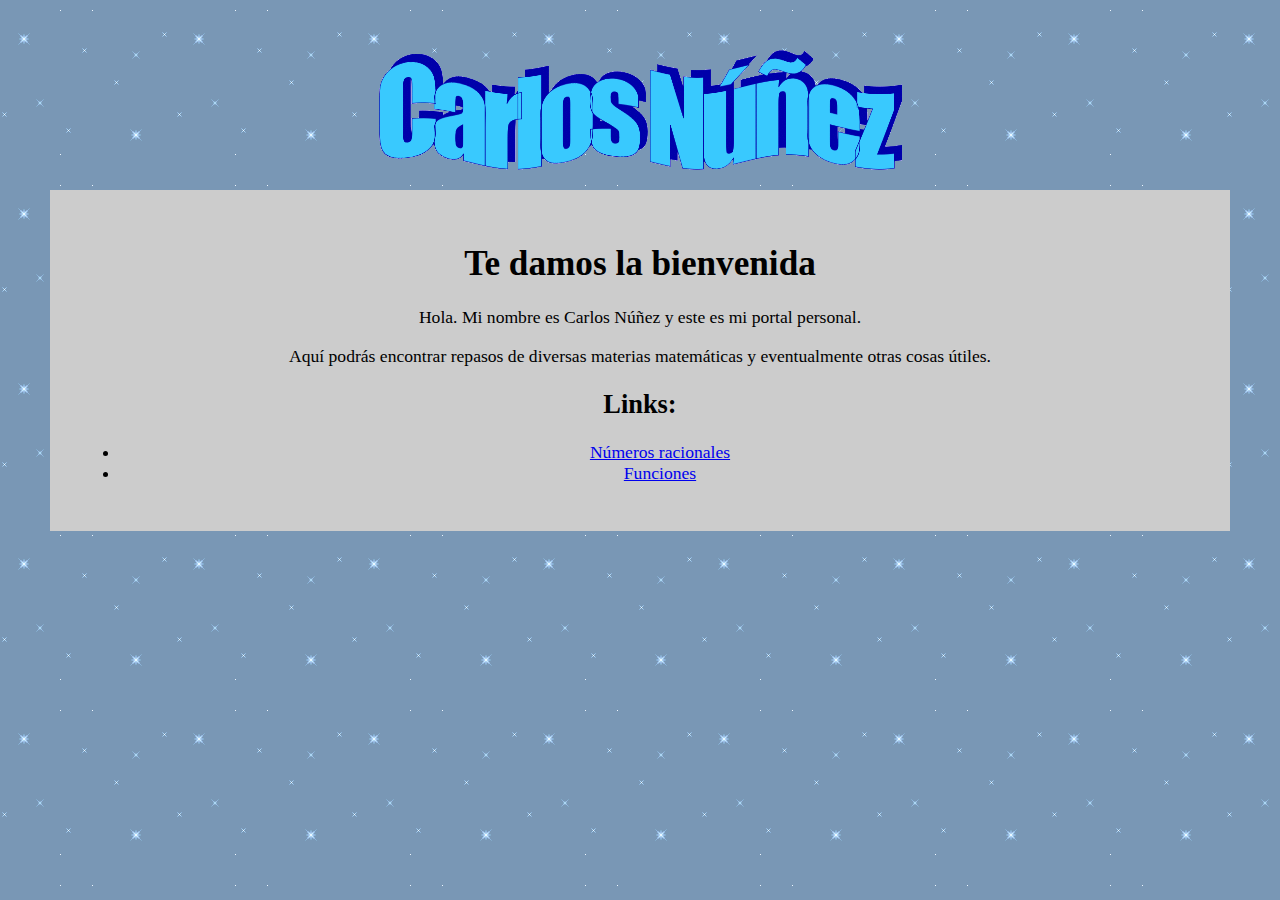
<file: index.html>
<!DOCTYPE html>
<html lang="es">
   <head>
      <meta charset="utf-8">
      <title>Carlos Núñez - Portal personal</title>
      <link rel="stylesheet" href="styles.css">
   </head>
   <body>
      <p style="text-align: center;"><img src="titulo.gif" alt="Carlos Núñez - Portal personal"></p>
      <div id="box" class="container">
        <div id="centered">
         <h1 id="te-damos-la-bienvenida">Te damos la bienvenida</h1>
         <p>Hola. Mi nombre es Carlos Núñez y este es mi portal personal.</p>
         <p>Aquí podrás encontrar repasos de diversas materias matemáticas y eventualmente otras cosas útiles.</p>
      <h2 id="links-">Links:</h2>
      <ul>
         <li><a href="racionales.html">Números racionales</a></li>
         <li><a href="funciones.html">Funciones</a></li>
           </ul>
         </div>
      </div>
   </body>
</html>
</file>
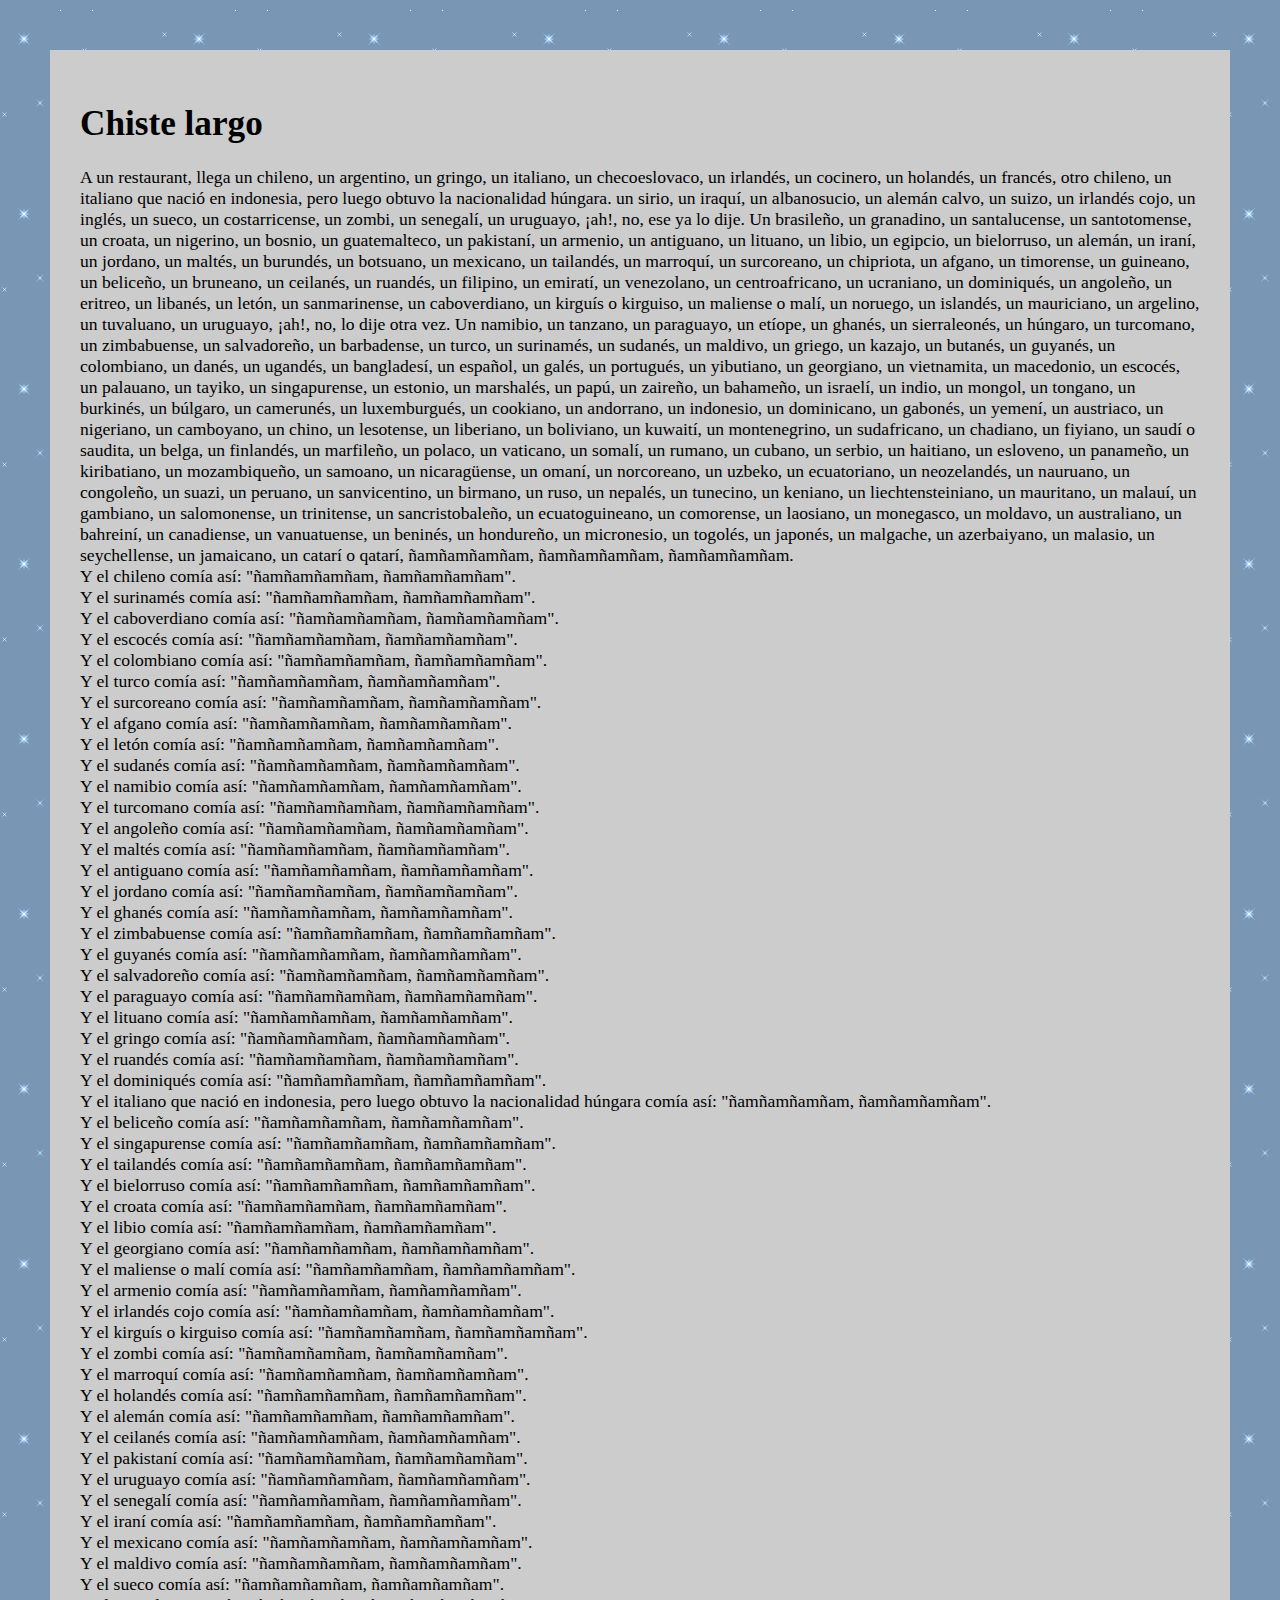
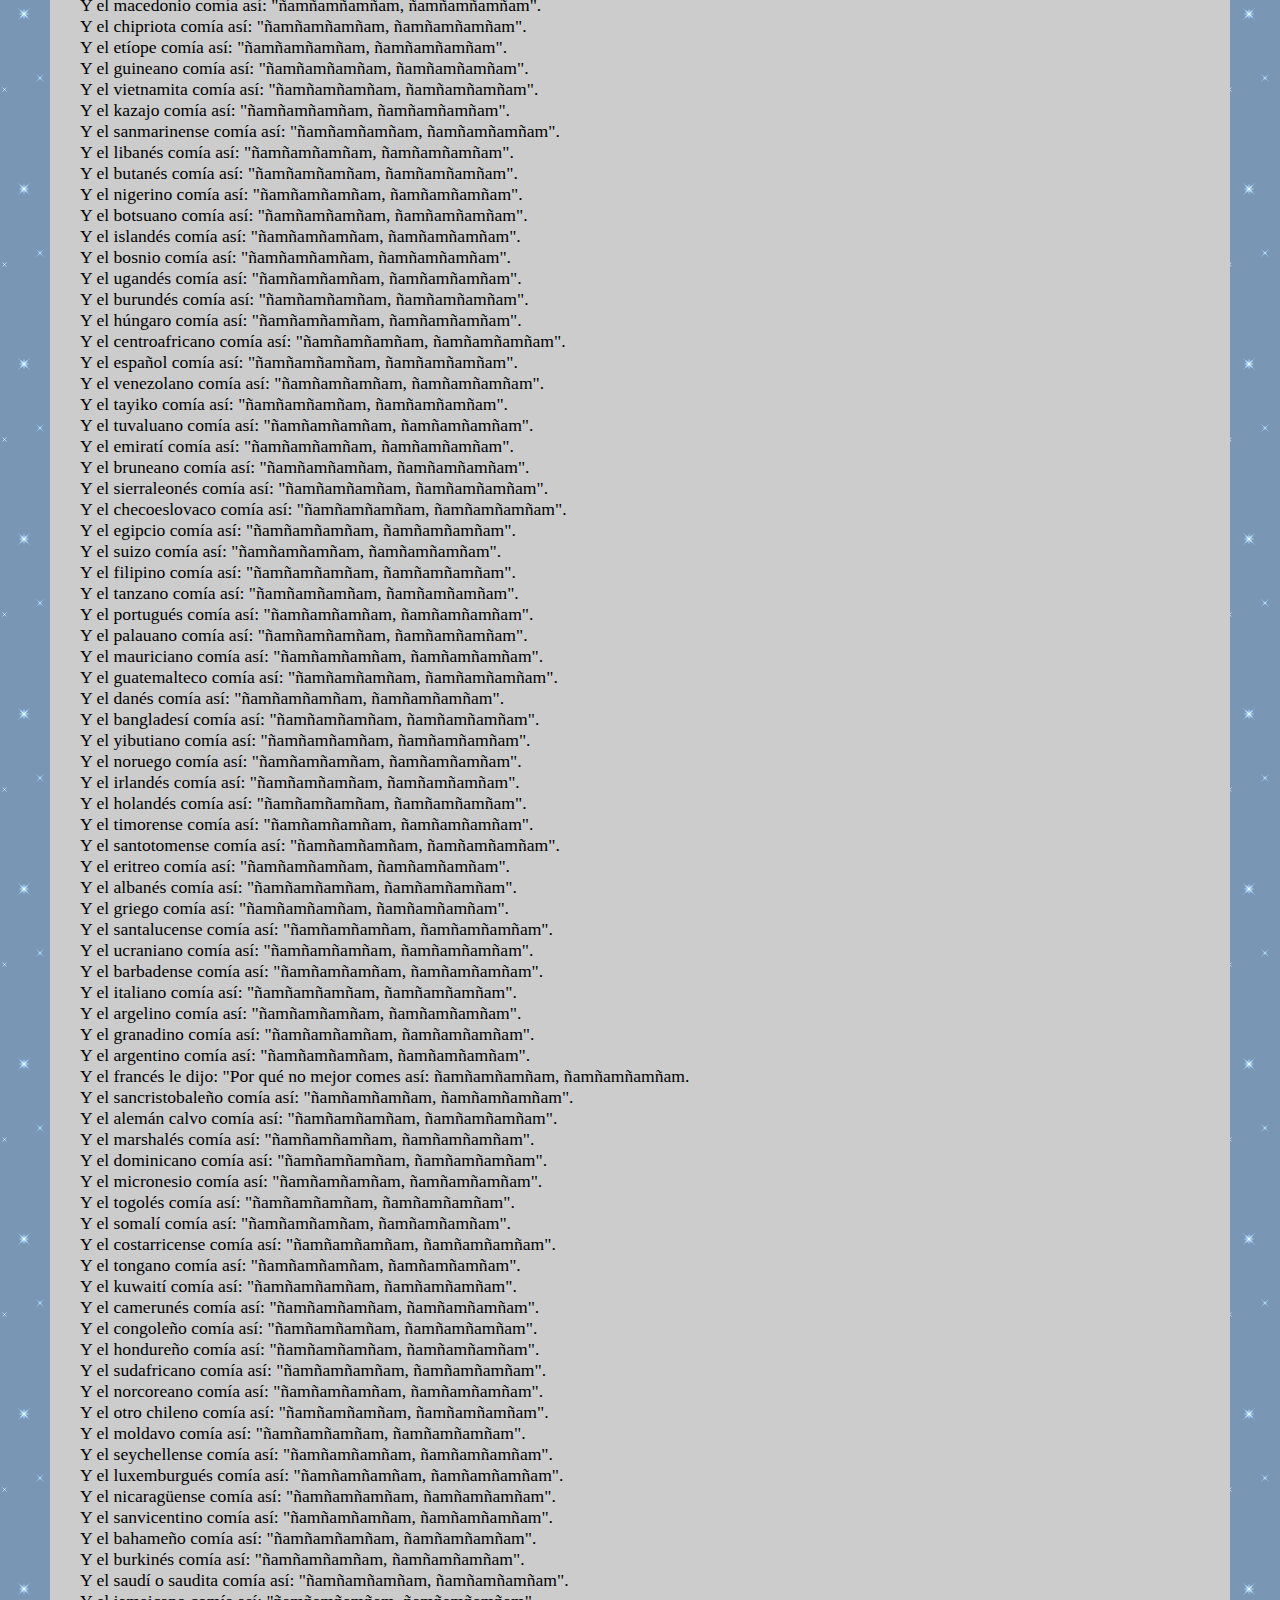
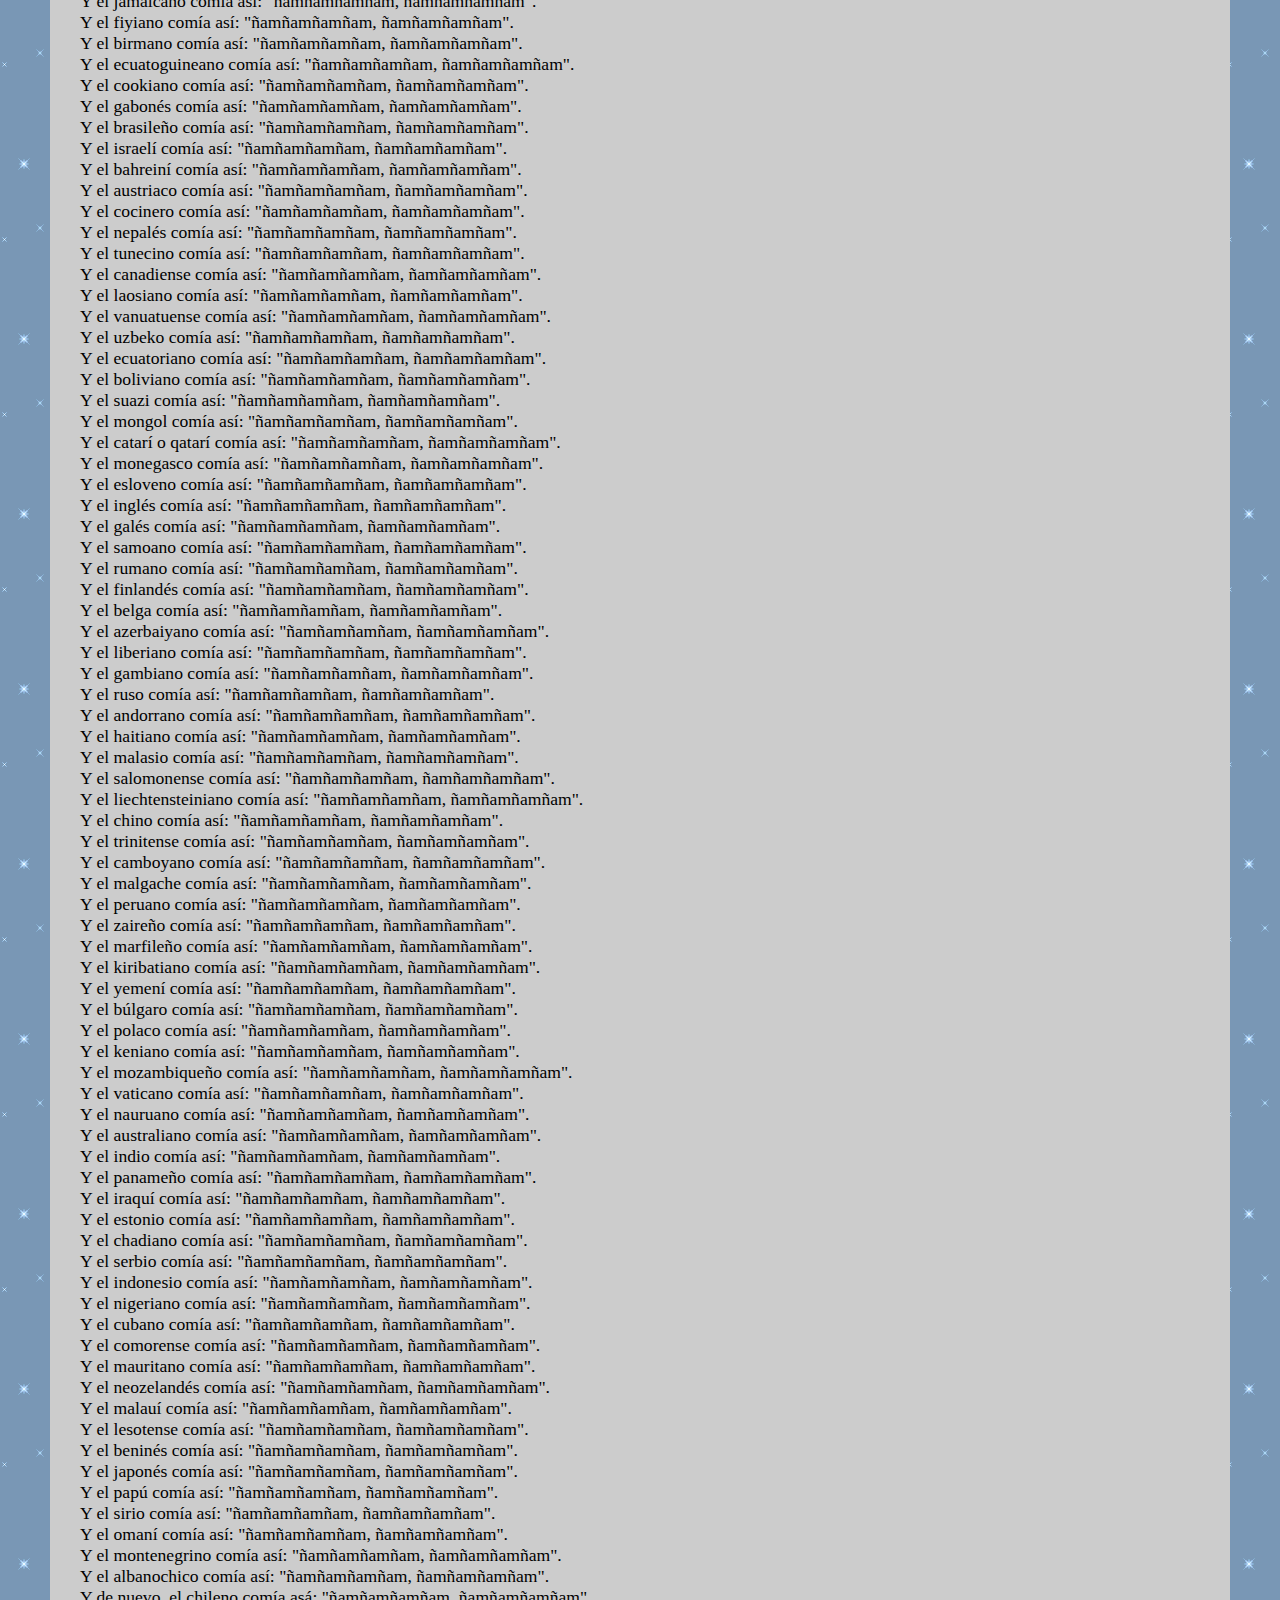
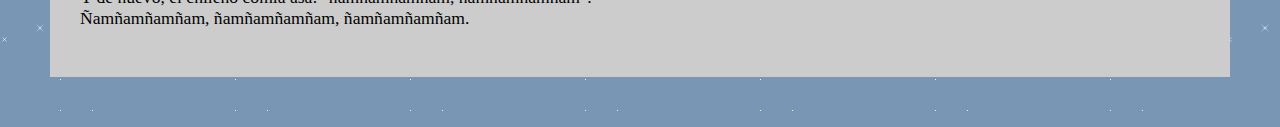
<file: chiste-largo.html>
<!DOCTYPE html>
<html lang="es">
   <head>
      <meta charset="utf-8">
      <title>Chiste largo</title>
      <link rel="stylesheet" href="styles.css">
   </head>
   <body>
      <div id="box" class="container">
         <h1 id="chiste-largo">Chiste largo</h1>
         <p>A un restaurant, llega un chileno, un argentino, un gringo, un italiano, un checoeslovaco, un irlandés, un cocinero, un holandés, un francés, otro chileno, un italiano que nació en indonesia, pero luego obtuvo la nacionalidad húngara. un sirio, un iraquí, un albanosucio, un alemán calvo, un suizo, un irlandés cojo, un inglés, un sueco, un costarricense, un zombi, un senegalí, un uruguayo, ¡ah!, no, ese ya lo dije. Un brasileño, un granadino, un santalucense, un santotomense, un croata, un nigerino, un bosnio, un guatemalteco, un pakistaní, un armenio, un antiguano, un lituano, un libio, un egipcio, un bielorruso, un alemán, un iraní, un jordano, un maltés, un burundés, un botsuano, un mexicano, un tailandés, un marroquí, un surcoreano, un chipriota, un afgano, un timorense, un guineano, un beliceño, un bruneano, un ceilanés, un ruandés, un filipino, un emiratí, un venezolano, un centroafricano, un ucraniano, un dominiqués, un angoleño, un eritreo, un libanés, un letón, un sanmarinense, un caboverdiano, un kirguís o kirguiso, un maliense o malí, un noruego, un islandés, un mauriciano, un argelino, un tuvaluano, un uruguayo, ¡ah!, no, lo dije otra vez. Un namibio, un tanzano, un paraguayo, un etíope, un ghanés, un sierraleonés, un húngaro, un turcomano, un zimbabuense, un salvadoreño, un barbadense, un turco, un surinamés, un sudanés, un maldivo, un griego, un kazajo, un butanés, un guyanés, un colombiano, un danés, un ugandés, un bangladesí, un español, un galés, un portugués, un yibutiano, un georgiano, un vietnamita, un macedonio, un escocés, un palauano, un tayiko, un singapurense, un estonio, un marshalés, un papú, un zaireño, un bahameño, un israelí, un indio, un mongol, un tongano, un burkinés, un búlgaro, un camerunés, un luxemburgués, un cookiano, un andorrano, un indonesio, un dominicano, un gabonés, un yemení, un austriaco, un nigeriano, un camboyano, un chino, un lesotense, un liberiano, un boliviano, un kuwaití, un montenegrino, un sudafricano, un chadiano, un fiyiano, un saudí o saudita, un belga, un finlandés, un marfileño, un polaco, un vaticano, un somalí, un rumano, un cubano, un serbio, un haitiano, un esloveno, un panameño, un kiribatiano, un mozambiqueño, un samoano, un nicaragüense, un omaní, un norcoreano, un uzbeko, un ecuatoriano, un neozelandés, un nauruano, un congoleño, un suazi, un peruano, un sanvicentino, un birmano, un ruso, un nepalés, un tunecino, un keniano, un liechtensteiniano, un mauritano, un malauí, un gambiano, un salomonense, un trinitense, un sancristobaleño, un ecuatoguineano, un comorense, un laosiano, un monegasco, un moldavo, un australiano, un bahreiní, un canadiense, un vanuatuense, un beninés, un hondureño, un micronesio, un togolés, un japonés, un malgache, un azerbaiyano, un malasio, un seychellense, un jamaicano, un catarí o qatarí, ñamñamñamñam, ñamñamñamñam, ñamñamñamñam.<br>Y el chileno comía así: "ñamñamñamñam, ñamñamñamñam".<br>Y el surinamés comía así: "ñamñamñamñam, ñamñamñamñam".<br>Y el caboverdiano comía así: "ñamñamñamñam, ñamñamñamñam".<br>Y el escocés comía así: "ñamñamñamñam, ñamñamñamñam".<br>Y el colombiano comía así: "ñamñamñamñam, ñamñamñamñam".<br>Y el turco comía así: "ñamñamñamñam, ñamñamñamñam".<br>Y el surcoreano comía así: "ñamñamñamñam, ñamñamñamñam".<br>Y el afgano comía así: "ñamñamñamñam, ñamñamñamñam".<br>Y el letón comía así: "ñamñamñamñam, ñamñamñamñam".<br>Y el sudanés comía así: "ñamñamñamñam, ñamñamñamñam".<br>Y el namibio comía así: "ñamñamñamñam, ñamñamñamñam".<br>Y el turcomano comía así: "ñamñamñamñam, ñamñamñamñam".<br>Y el angoleño comía así: "ñamñamñamñam, ñamñamñamñam".<br>Y el maltés comía así: "ñamñamñamñam, ñamñamñamñam".<br>Y el antiguano comía así: "ñamñamñamñam, ñamñamñamñam".<br>Y el jordano comía así: "ñamñamñamñam, ñamñamñamñam".<br>Y el ghanés comía así: "ñamñamñamñam, ñamñamñamñam".<br>Y el zimbabuense comía así: "ñamñamñamñam, ñamñamñamñam".<br>Y el guyanés comía así: "ñamñamñamñam, ñamñamñamñam".<br>Y el salvadoreño comía así: "ñamñamñamñam, ñamñamñamñam".<br>Y el paraguayo comía así: "ñamñamñamñam, ñamñamñamñam".<br>Y el lituano comía así: "ñamñamñamñam, ñamñamñamñam".<br>Y el gringo comía así: "ñamñamñamñam, ñamñamñamñam".<br>Y el ruandés comía así: "ñamñamñamñam, ñamñamñamñam".<br>Y el dominiqués comía así: "ñamñamñamñam, ñamñamñamñam".<br>Y el italiano que nació en indonesia, pero luego obtuvo la nacionalidad húngara comía así: "ñamñamñamñam, ñamñamñamñam".<br>Y el beliceño comía así: "ñamñamñamñam, ñamñamñamñam".<br>Y el singapurense comía así: "ñamñamñamñam, ñamñamñamñam".<br>Y el tailandés comía así: "ñamñamñamñam, ñamñamñamñam".<br>Y el bielorruso comía así: "ñamñamñamñam, ñamñamñamñam".<br>Y el croata comía así: "ñamñamñamñam, ñamñamñamñam".<br>Y el libio comía así: "ñamñamñamñam, ñamñamñamñam".<br>Y el georgiano comía así: "ñamñamñamñam, ñamñamñamñam".<br>Y el maliense o malí comía así: "ñamñamñamñam, ñamñamñamñam".<br>Y el armenio comía así: "ñamñamñamñam, ñamñamñamñam".<br>Y el irlandés cojo comía así: "ñamñamñamñam, ñamñamñamñam".<br>Y el kirguís o kirguiso comía así: "ñamñamñamñam, ñamñamñamñam".<br>Y el zombi comía así: "ñamñamñamñam, ñamñamñamñam".<br>Y el marroquí comía así: "ñamñamñamñam, ñamñamñamñam".<br>Y el holandés comía así: "ñamñamñamñam, ñamñamñamñam".<br>Y el alemán comía así: "ñamñamñamñam, ñamñamñamñam".<br>Y el ceilanés comía así: "ñamñamñamñam, ñamñamñamñam".<br>Y el pakistaní comía así: "ñamñamñamñam, ñamñamñamñam".<br>Y el uruguayo comía así: "ñamñamñamñam, ñamñamñamñam".<br>Y el senegalí comía así: "ñamñamñamñam, ñamñamñamñam".<br>Y el iraní comía así: "ñamñamñamñam, ñamñamñamñam".<br>Y el mexicano comía así: "ñamñamñamñam, ñamñamñamñam".<br>Y el maldivo comía así: "ñamñamñamñam, ñamñamñamñam".<br>Y el sueco comía así: "ñamñamñamñam, ñamñamñamñam".<br>Y el macedonio comía así: "ñamñamñamñam, ñamñamñamñam".<br>Y el chipriota comía así: "ñamñamñamñam, ñamñamñamñam".<br>Y el etíope comía así: "ñamñamñamñam, ñamñamñamñam".<br>Y el guineano comía así: "ñamñamñamñam, ñamñamñamñam".<br>Y el vietnamita comía así: "ñamñamñamñam, ñamñamñamñam".<br>Y el kazajo comía así: "ñamñamñamñam, ñamñamñamñam".<br>Y el sanmarinense comía así: "ñamñamñamñam, ñamñamñamñam".<br>Y el libanés comía así: "ñamñamñamñam, ñamñamñamñam".<br>Y el butanés comía así: "ñamñamñamñam, ñamñamñamñam".<br>Y el nigerino comía así: "ñamñamñamñam, ñamñamñamñam".<br>Y el botsuano comía así: "ñamñamñamñam, ñamñamñamñam".<br>Y el islandés comía así: "ñamñamñamñam, ñamñamñamñam".<br>Y el bosnio comía así: "ñamñamñamñam, ñamñamñamñam".<br>Y el ugandés comía así: "ñamñamñamñam, ñamñamñamñam".<br>Y el burundés comía así: "ñamñamñamñam, ñamñamñamñam".<br>Y el húngaro comía así: "ñamñamñamñam, ñamñamñamñam".<br>Y el centroafricano comía así: "ñamñamñamñam, ñamñamñamñam".<br>Y el español comía así: "ñamñamñamñam, ñamñamñamñam".<br>Y el venezolano comía así: "ñamñamñamñam, ñamñamñamñam".<br>Y el tayiko comía así: "ñamñamñamñam, ñamñamñamñam".<br>Y el tuvaluano comía así: "ñamñamñamñam, ñamñamñamñam".<br>Y el emiratí comía así: "ñamñamñamñam, ñamñamñamñam".<br>Y el bruneano comía así: "ñamñamñamñam, ñamñamñamñam".<br>Y el sierraleonés comía así: "ñamñamñamñam, ñamñamñamñam".<br>Y el checoeslovaco comía así: "ñamñamñamñam, ñamñamñamñam".<br>Y el egipcio comía así: "ñamñamñamñam, ñamñamñamñam".<br>Y el suizo comía así: "ñamñamñamñam, ñamñamñamñam".<br>Y el filipino comía así: "ñamñamñamñam, ñamñamñamñam".<br>Y el tanzano comía así: "ñamñamñamñam, ñamñamñamñam".<br>Y el portugués comía así: "ñamñamñamñam, ñamñamñamñam".<br>Y el palauano comía así: "ñamñamñamñam, ñamñamñamñam".<br>Y el mauriciano comía así: "ñamñamñamñam, ñamñamñamñam".<br>Y el guatemalteco comía así: "ñamñamñamñam, ñamñamñamñam".<br>Y el danés comía así: "ñamñamñamñam, ñamñamñamñam".<br>Y el bangladesí comía así: "ñamñamñamñam, ñamñamñamñam".<br>Y el yibutiano comía así: "ñamñamñamñam, ñamñamñamñam".<br>Y el noruego comía así: "ñamñamñamñam, ñamñamñamñam".<br>Y el irlandés comía así: "ñamñamñamñam, ñamñamñamñam".<br>Y el holandés comía así: "ñamñamñamñam, ñamñamñamñam".<br>Y el timorense comía así: "ñamñamñamñam, ñamñamñamñam".<br>Y el santotomense comía así: "ñamñamñamñam, ñamñamñamñam".<br>Y el eritreo comía así: "ñamñamñamñam, ñamñamñamñam".<br>Y el albanés comía así: "ñamñamñamñam, ñamñamñamñam".<br>Y el griego comía así: "ñamñamñamñam, ñamñamñamñam".<br>Y el santalucense comía así: "ñamñamñamñam, ñamñamñamñam".<br>Y el ucraniano comía así: "ñamñamñamñam, ñamñamñamñam".<br>Y el barbadense comía así: "ñamñamñamñam, ñamñamñamñam".<br>Y el italiano comía así: "ñamñamñamñam, ñamñamñamñam".<br>Y el argelino comía así: "ñamñamñamñam, ñamñamñamñam".<br>Y el granadino comía así: "ñamñamñamñam, ñamñamñamñam".<br>Y el argentino comía así: "ñamñamñamñam, ñamñamñamñam".<br>Y el francés le dijo: "Por qué no mejor comes así: ñamñamñamñam, ñamñamñamñam.<br>Y el sancristobaleño comía así: "ñamñamñamñam, ñamñamñamñam".<br>Y el alemán calvo comía así: "ñamñamñamñam, ñamñamñamñam".<br>Y el marshalés comía así: "ñamñamñamñam, ñamñamñamñam".<br>Y el dominicano comía así: "ñamñamñamñam, ñamñamñamñam".<br>Y el micronesio comía así: "ñamñamñamñam, ñamñamñamñam".<br>Y el togolés comía así: "ñamñamñamñam, ñamñamñamñam".<br>Y el somalí comía así: "ñamñamñamñam, ñamñamñamñam".<br>Y el costarricense comía así: "ñamñamñamñam, ñamñamñamñam".<br>Y el tongano comía así: "ñamñamñamñam, ñamñamñamñam".<br>Y el kuwaití comía así: "ñamñamñamñam, ñamñamñamñam".<br>Y el camerunés comía así: "ñamñamñamñam, ñamñamñamñam".<br>Y el congoleño comía así: "ñamñamñamñam, ñamñamñamñam".<br>Y el hondureño comía así: "ñamñamñamñam, ñamñamñamñam".<br>Y el sudafricano comía así: "ñamñamñamñam, ñamñamñamñam".<br>Y el norcoreano comía así: "ñamñamñamñam, ñamñamñamñam".<br>Y el otro chileno comía así: "ñamñamñamñam, ñamñamñamñam".<br>Y el moldavo comía así: "ñamñamñamñam, ñamñamñamñam".<br>Y el seychellense comía así: "ñamñamñamñam, ñamñamñamñam".<br>Y el luxemburgués comía así: "ñamñamñamñam, ñamñamñamñam".<br>Y el nicaragüense comía así: "ñamñamñamñam, ñamñamñamñam".<br>Y el sanvicentino comía así: "ñamñamñamñam, ñamñamñamñam".<br>Y el bahameño comía así: "ñamñamñamñam, ñamñamñamñam".<br>Y el burkinés comía así: "ñamñamñamñam, ñamñamñamñam".<br>Y el saudí o saudita comía así: "ñamñamñamñam, ñamñamñamñam".<br>Y el jamaicano comía así: "ñamñamñamñam, ñamñamñamñam".<br>Y el fiyiano comía así: "ñamñamñamñam, ñamñamñamñam".<br>Y el birmano comía así: "ñamñamñamñam, ñamñamñamñam".<br>Y el ecuatoguineano comía así: "ñamñamñamñam, ñamñamñamñam".<br>Y el cookiano comía así: "ñamñamñamñam, ñamñamñamñam".<br>Y el gabonés comía así: "ñamñamñamñam, ñamñamñamñam".<br>Y el brasileño comía así: "ñamñamñamñam, ñamñamñamñam".<br>Y el israelí comía así: "ñamñamñamñam, ñamñamñamñam".<br>Y el bahreiní comía así: "ñamñamñamñam, ñamñamñamñam".<br>Y el austriaco comía así: "ñamñamñamñam, ñamñamñamñam".<br>Y el cocinero comía así: "ñamñamñamñam, ñamñamñamñam".<br>Y el nepalés comía así: "ñamñamñamñam, ñamñamñamñam".<br>Y el tunecino comía así: "ñamñamñamñam, ñamñamñamñam".<br>Y el canadiense comía así: "ñamñamñamñam, ñamñamñamñam".<br>Y el laosiano comía así: "ñamñamñamñam, ñamñamñamñam".<br>Y el vanuatuense comía así: "ñamñamñamñam, ñamñamñamñam".<br>Y el uzbeko comía así: "ñamñamñamñam, ñamñamñamñam".<br>Y el ecuatoriano comía así: "ñamñamñamñam, ñamñamñamñam".<br>Y el boliviano comía así: "ñamñamñamñam, ñamñamñamñam".<br>Y el suazi comía así: "ñamñamñamñam, ñamñamñamñam".<br>Y el mongol comía así: "ñamñamñamñam, ñamñamñamñam".<br>Y el catarí o qatarí comía así: "ñamñamñamñam, ñamñamñamñam".<br>Y el monegasco comía así: "ñamñamñamñam, ñamñamñamñam".<br>Y el esloveno comía así: "ñamñamñamñam, ñamñamñamñam".<br>Y el inglés comía así: "ñamñamñamñam, ñamñamñamñam".<br>Y el galés comía así: "ñamñamñamñam, ñamñamñamñam".<br>Y el samoano comía así: "ñamñamñamñam, ñamñamñamñam".<br>Y el rumano comía así: "ñamñamñamñam, ñamñamñamñam".<br>Y el finlandés comía así: "ñamñamñamñam, ñamñamñamñam".<br>Y el belga comía así: "ñamñamñamñam, ñamñamñamñam".<br>Y el azerbaiyano comía así: "ñamñamñamñam, ñamñamñamñam".<br>Y el liberiano comía así: "ñamñamñamñam, ñamñamñamñam".<br>Y el gambiano comía así: "ñamñamñamñam, ñamñamñamñam".<br>Y el ruso comía así: "ñamñamñamñam, ñamñamñamñam".<br>Y el andorrano comía así: "ñamñamñamñam, ñamñamñamñam".<br>Y el haitiano comía así: "ñamñamñamñam, ñamñamñamñam".<br>Y el malasio comía así: "ñamñamñamñam, ñamñamñamñam".<br>Y el salomonense comía así: "ñamñamñamñam, ñamñamñamñam".<br>Y el liechtensteiniano comía así: "ñamñamñamñam, ñamñamñamñam".<br>Y el chino comía así: "ñamñamñamñam, ñamñamñamñam".<br>Y el trinitense comía así: "ñamñamñamñam, ñamñamñamñam".<br>Y el camboyano comía así: "ñamñamñamñam, ñamñamñamñam".<br>Y el malgache comía así: "ñamñamñamñam, ñamñamñamñam".<br>Y el peruano comía así: "ñamñamñamñam, ñamñamñamñam".<br>Y el zaireño comía así: "ñamñamñamñam, ñamñamñamñam".<br>Y el marfileño comía así: "ñamñamñamñam, ñamñamñamñam".<br>Y el kiribatiano comía así: "ñamñamñamñam, ñamñamñamñam".<br>Y el yemení comía así: "ñamñamñamñam, ñamñamñamñam".<br>Y el búlgaro comía así: "ñamñamñamñam, ñamñamñamñam".<br>Y el polaco comía así: "ñamñamñamñam, ñamñamñamñam".<br>Y el keniano comía así: "ñamñamñamñam, ñamñamñamñam".<br>Y el mozambiqueño comía así: "ñamñamñamñam, ñamñamñamñam".<br>Y el vaticano comía así: "ñamñamñamñam, ñamñamñamñam".<br>Y el nauruano comía así: "ñamñamñamñam, ñamñamñamñam".<br>Y el australiano comía así: "ñamñamñamñam, ñamñamñamñam".<br>Y el indio comía así: "ñamñamñamñam, ñamñamñamñam".<br>Y el panameño comía así: "ñamñamñamñam, ñamñamñamñam".<br>Y el iraquí comía así: "ñamñamñamñam, ñamñamñamñam".<br>Y el estonio comía así: "ñamñamñamñam, ñamñamñamñam".<br>Y el chadiano comía así: "ñamñamñamñam, ñamñamñamñam".<br>Y el serbio comía así: "ñamñamñamñam, ñamñamñamñam".<br>Y el indonesio comía así: "ñamñamñamñam, ñamñamñamñam".<br>Y el nigeriano comía así: "ñamñamñamñam, ñamñamñamñam".<br>Y el cubano comía así: "ñamñamñamñam, ñamñamñamñam".<br>Y el comorense comía así: "ñamñamñamñam, ñamñamñamñam".<br>Y el mauritano comía así: "ñamñamñamñam, ñamñamñamñam".<br>Y el neozelandés comía así: "ñamñamñamñam, ñamñamñamñam".<br>Y el malauí comía así: "ñamñamñamñam, ñamñamñamñam".<br>Y el lesotense comía así: "ñamñamñamñam, ñamñamñamñam".<br>Y el beninés comía así: "ñamñamñamñam, ñamñamñamñam".<br>Y el japonés comía así: "ñamñamñamñam, ñamñamñamñam".<br>Y el papú comía así: "ñamñamñamñam, ñamñamñamñam".<br>Y el sirio comía así: "ñamñamñamñam, ñamñamñamñam".<br>Y el omaní comía así: "ñamñamñamñam, ñamñamñamñam".<br>Y el montenegrino comía así: "ñamñamñamñam, ñamñamñamñam".<br>Y el albanochico comía así: "ñamñamñamñam, ñamñamñamñam".<br>Y de nuevo, el chileno comía asá: "ñamñamñamñam, ñamñamñamñam".<br>Ñamñamñamñam, ñamñamñamñam, ñamñamñamñam.</p>
      </div>
   </body>
</html>
</file>
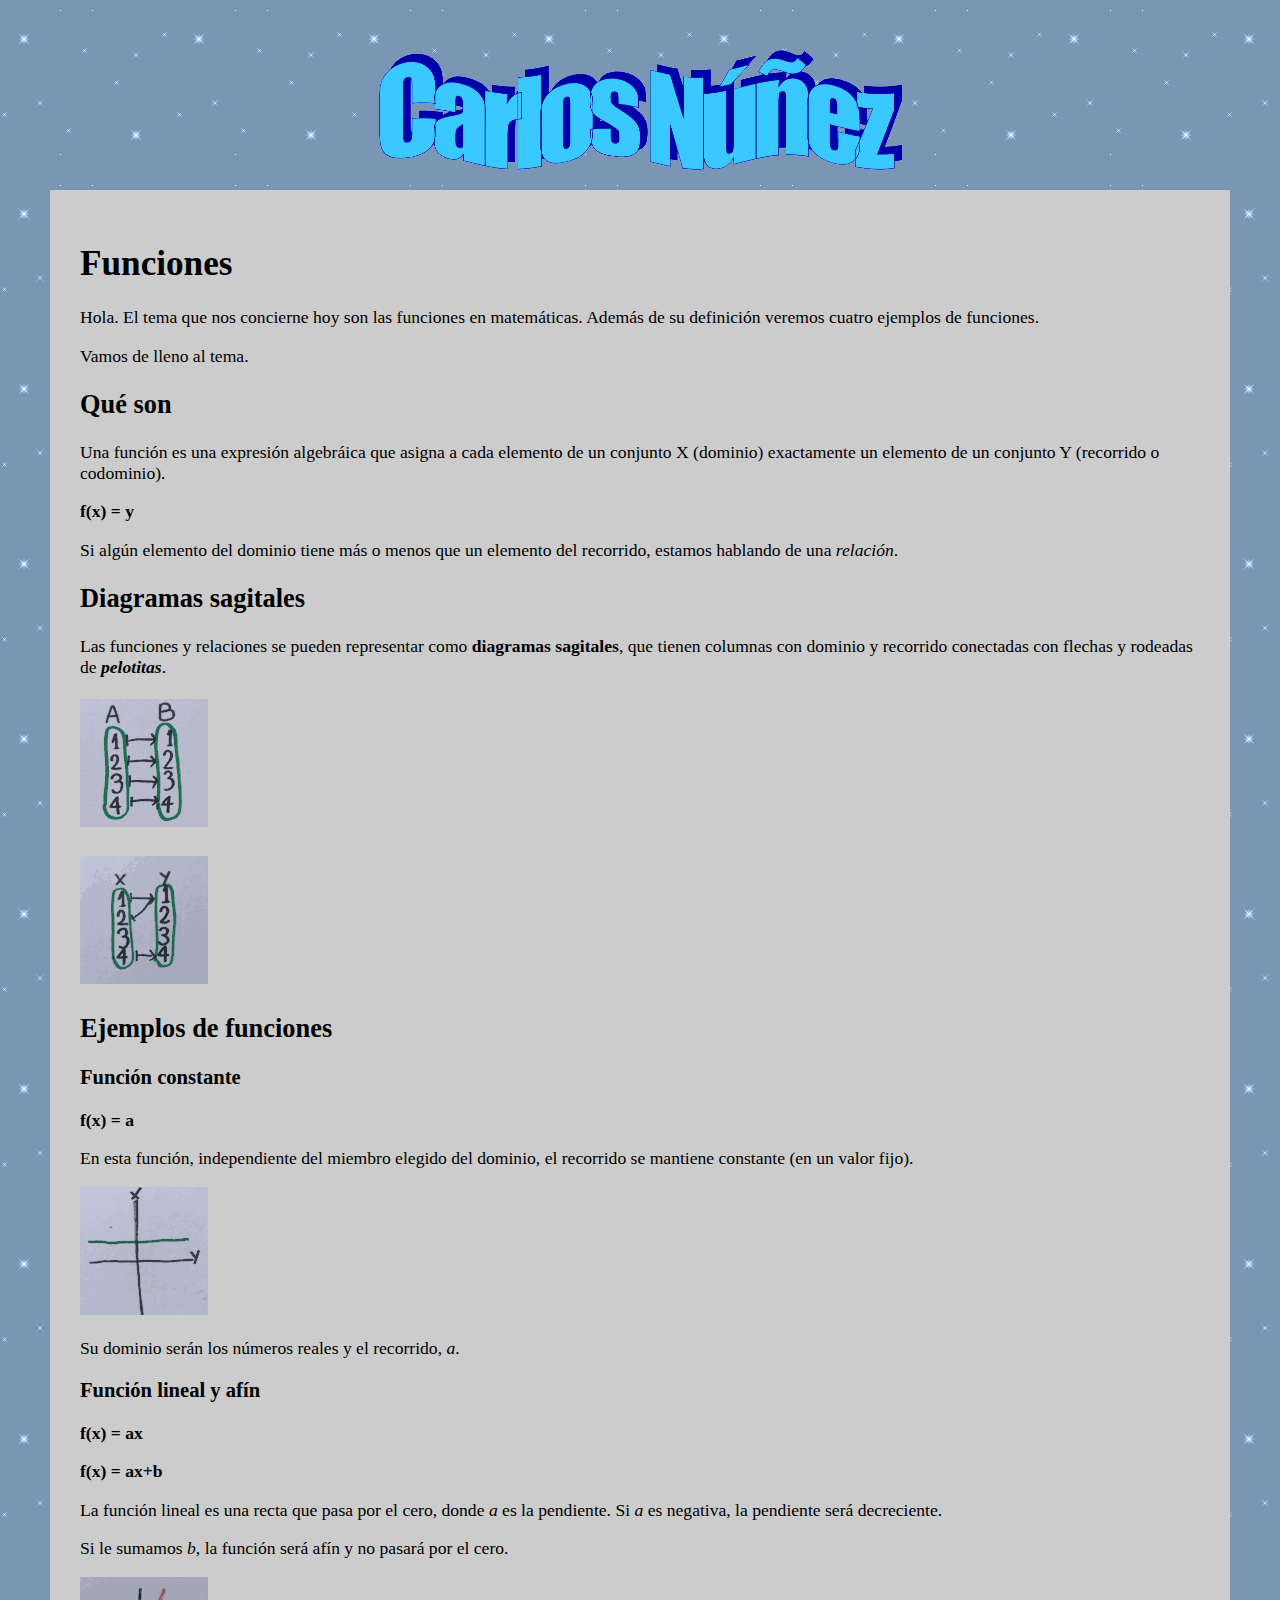
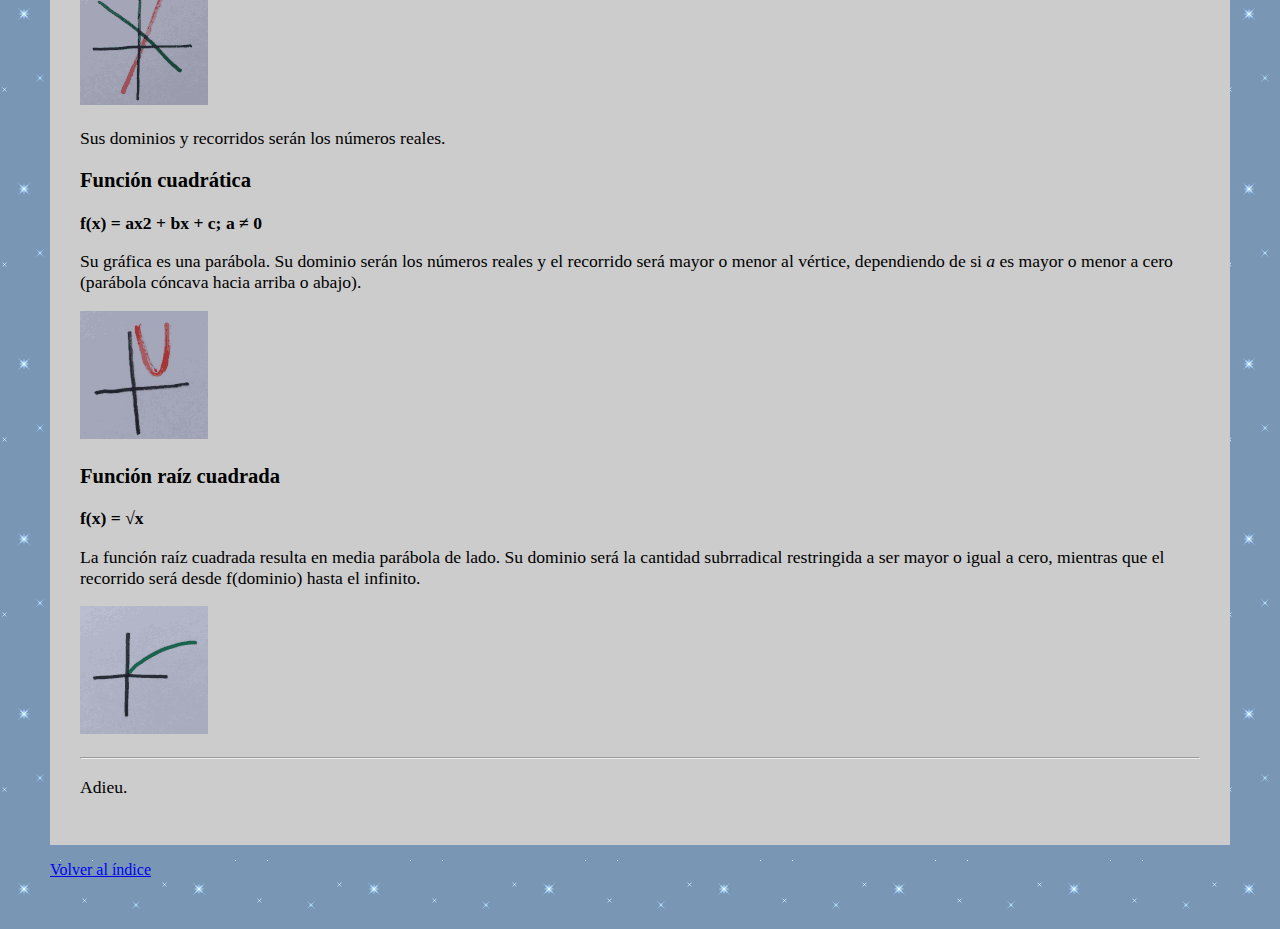
<file: funciones.html>
<!DOCTYPE html>
<html lang="es">
   <head>
      <meta charset="utf-8">
      <title>
      Repaso funciones</title>
      <link rel="stylesheet" href="styles.css">
   </head>
   <body>
      <a href="index.html"><p style="text-align: center;"><img src="titulo.gif" alt="Carlos Núñez - Portal personal"></p></a>
      <div id="box" class="container">
         <h1 id="funciones">Funciones</h1>
         <p>Hola.
            El tema que nos concierne hoy son las funciones en matemáticas. Además de su definición veremos cuatro ejemplos de funciones. 
         </p>
         <p>Vamos de lleno al tema.</p>
         <h2 id="qu-son">Qué son</h2>
         <p>Una función es una expresión algebráica que asigna a cada elemento de un conjunto X (dominio) exactamente un elemento de un conjunto Y (recorrido o codominio).</p>
         <p><strong>f(x) = y</strong></p>
         <p>Si algún elemento del dominio tiene más o menos que un elemento del recorrido, estamos hablando de una <em>relación</em>.</p>
         <h2 id="diagramas-sagitales">Diagramas sagitales</h2>
         <p>Las funciones y relaciones se pueden representar como <strong>diagramas sagitales</strong>, que tienen columnas con dominio y recorrido conectadas con flechas y rodeadas de <strong><em>pelotitas</em></strong>.</p>
         <h2 id="-diagrama-de-funcion"><img src="func.gif" alt="Diagrama de función"></h2>
         <h2 id="-diagrama-de-relacion"><img src="rel.gif" alt="Diagrama de relación"></h2>
         <h2 id="ejemplos-de-funciones">Ejemplos de funciones</h2>
         <h3 id="funci-n-constante">Función constante</h3>
         <p><strong>f(x) = a</strong></p>
         <p>En esta función, independiente del miembro elegido del dominio, el recorrido se mantiene constante (en un valor fijo).</p>
         <p><img src="const.gif" alt="Esbozo función constante"></p>
         <p>Su dominio serán los números reales y el recorrido, <em>a</em>.</p>
         <h3 id="funci-n-lineal-y-af-n">Función lineal y afín</h3>
         <p><strong>f(x) = ax</strong></p>
         <p><strong>f(x) = ax+b</strong></p>
         <p>La función lineal es una recta que pasa por el cero, donde <em>a</em> es la pendiente. Si <em>a</em> es negativa, la pendiente será decreciente.</p>
         <p>Si le sumamos <em>b</em>, la función será afín y no pasará por el cero.</p>
         <p><img src="line.gif" alt="Esbozo función lineal y afín"></p>
         <p>Sus dominios y recorridos serán los números reales.</p>
         <h3 id="funci-n-cuadr-tica">Función cuadrática</h3>
         <p><strong>f(x) = ax2 + bx + c; a ≠ 0</strong></p>
         <p>Su gráfica es una parábola. Su dominio serán los números reales y el recorrido será mayor o menor al vértice, dependiendo de si <em>a</em> es mayor o menor a cero (parábola cóncava hacia arriba o abajo).</p>
         <p><img src="quad.gif" alt="Esbozo función cuadrática"></p>
         <h3 id="funci-n-ra-z-cuadrada">Función raíz cuadrada</h3>
         <p><strong>f(x) = √x</strong></p>
         <p>La función raíz cuadrada resulta en media parábola de lado. Su dominio será la cantidad subrradical restringida a ser mayor o igual a cero, mientras que el recorrido será desde f(dominio) hasta el infinito.</p>
         <p><img src="sqrt.gif" alt="Esbozo función raíz cuadrada"></p>
         <hr>
         <p>Adieu.</p>
      </div>
      <a href="index.html"><p>Volver al índice</p></a>
   </body>
</html>
</file>
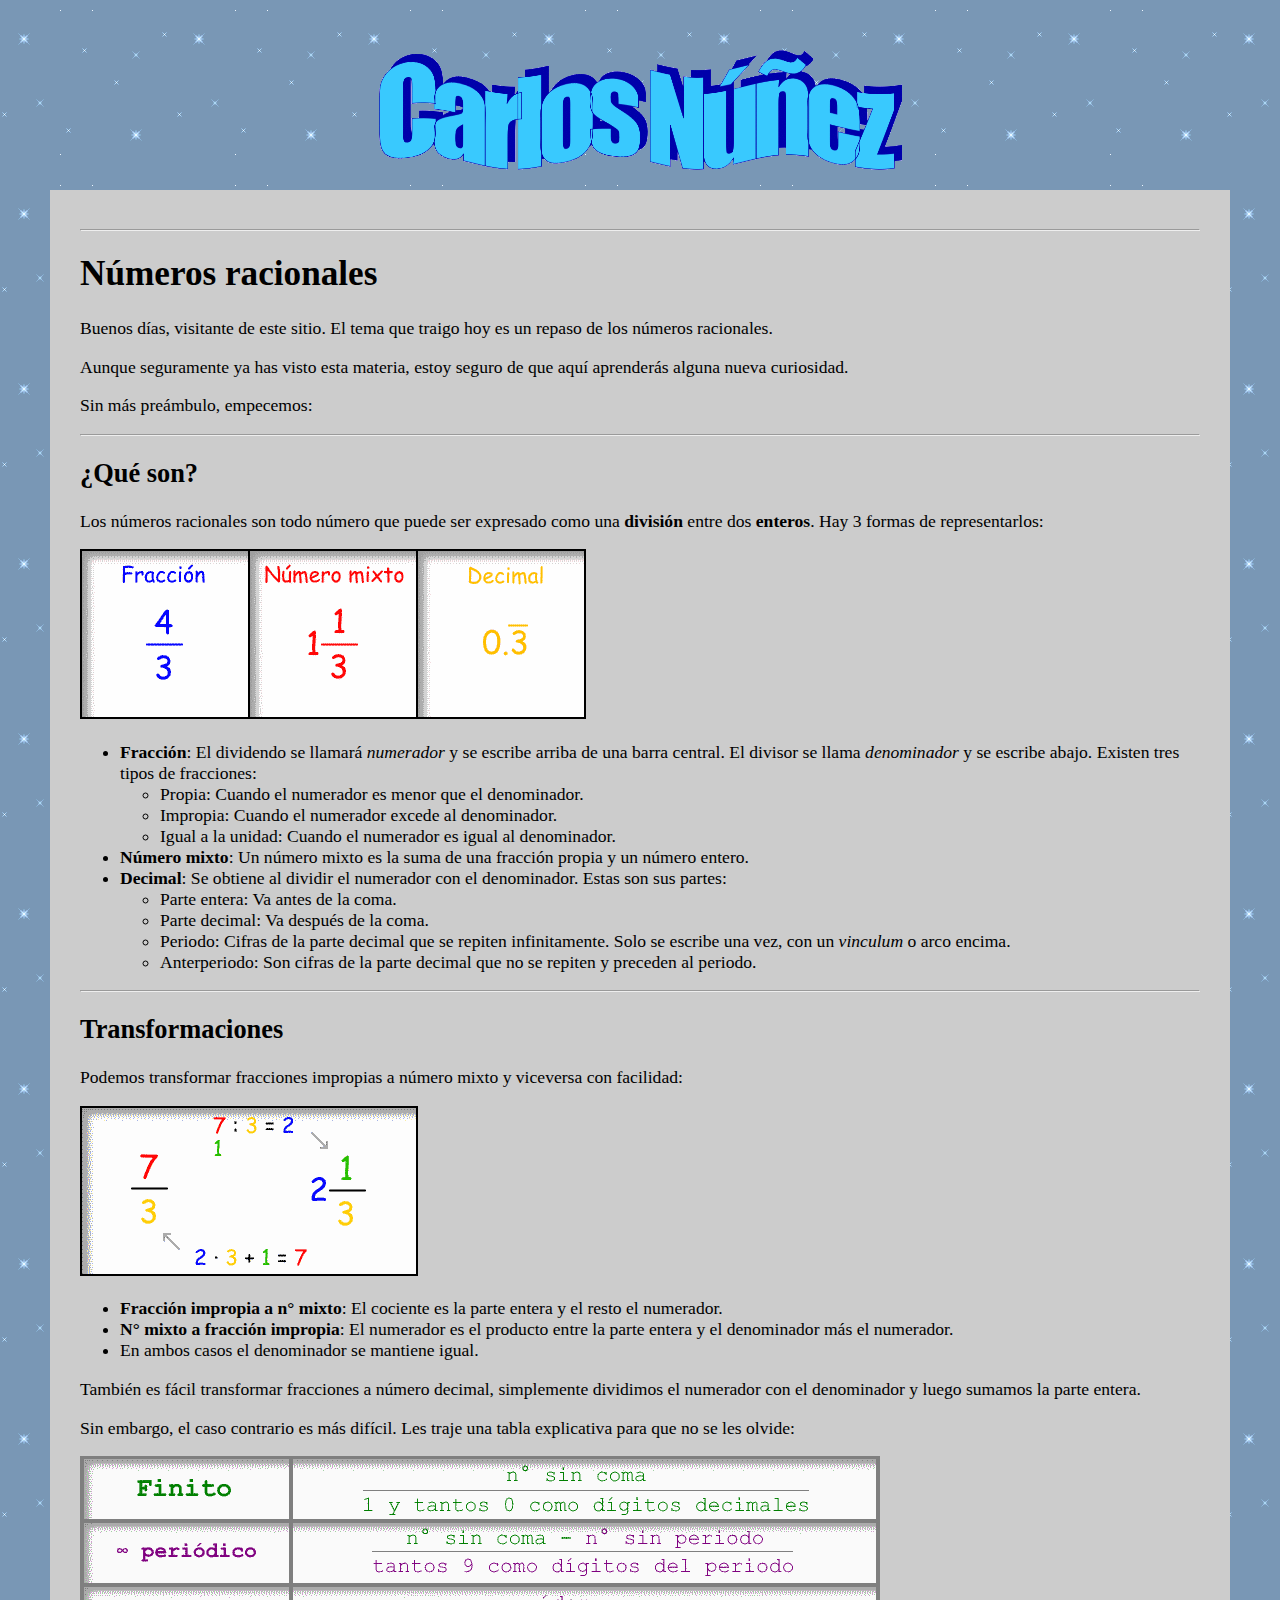
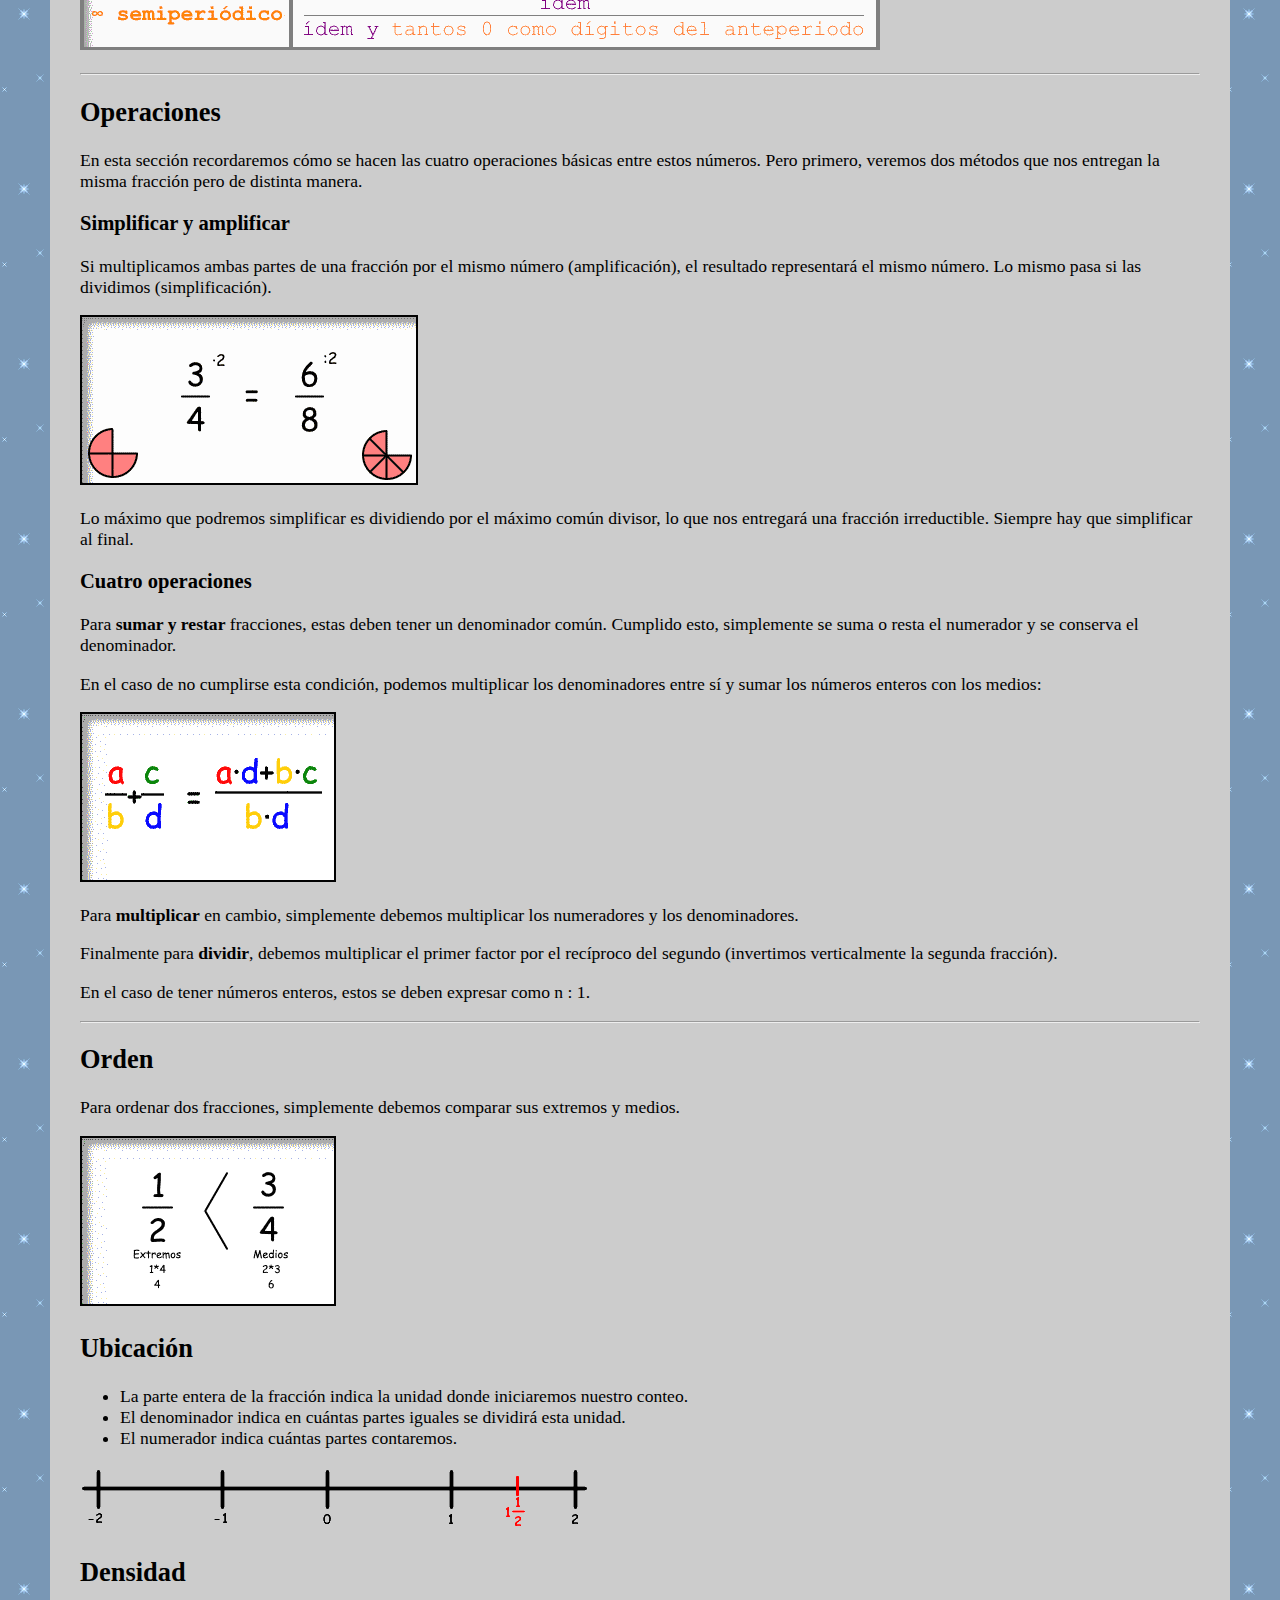
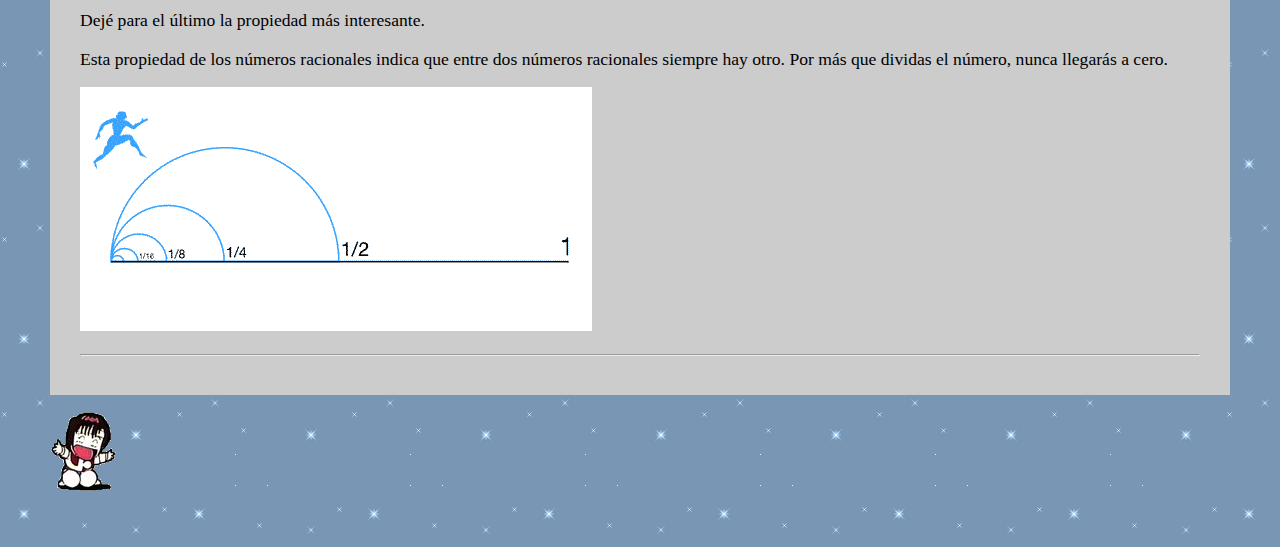
<file: numeros_racionales.html>
<!DOCTYPE html>
<html>
<head>
  <link rel="stylesheet" href="styles.css">
</head>

<body>
<p style="text-align: center;"><img src="titulo.gif" alt="Carlos Núñez - Portal personal"></p>

<div id="box">
<hr>
<h1 id="n-meros-racionales">Números racionales</h1>
<p>Buenos días, visitante de este sitio.
El tema que traigo hoy es un repaso de los números racionales.</p>
<p>Aunque seguramente ya has visto esta materia, estoy seguro de que aquí aprenderás alguna nueva curiosidad.</p>
<p>Sin más preámbulo, empecemos:</p>
<hr>
<h2 id="-qu-son-">¿Qué son?</h2>
<p>Los números racionales son todo número que puede ser expresado como una <strong>división</strong> entre dos <strong>enteros</strong>. Hay 3 formas de representarlos:</p>
<p><img src="enteros.gif" alt="Fracción, mixto y decimal."></p>
<ul>
<li><strong>Fracción</strong>: El dividendo se llamará <em>numerador</em> y se escribe arriba de una barra central. El divisor se llama <em>denominador</em> y se escribe abajo. Existen tres tipos de fracciones:<ul>
<li>Propia: Cuando el numerador es menor que el denominador.</li>
<li>Impropia: Cuando el numerador excede al denominador.</li>
<li>Igual a la unidad: Cuando el numerador es igual al denominador.</li>
</ul>
</li>
<li><strong>Número mixto</strong>: Un número mixto es la suma de una fracción propia y un número entero.</li>
<li><strong>Decimal</strong>: Se obtiene al dividir el numerador con el denominador. Estas son sus partes:<ul>
<li>Parte entera: Va antes de la coma.</li>
<li>Parte decimal: Va después de la coma.</li>
<li>Periodo: Cifras de la parte decimal que se repiten infinitamente. Solo se escribe una vez, con un <em>vinculum</em> o arco encima.</li>
<li>Anterperiodo: Son cifras de la parte decimal que no se repiten y preceden al periodo.</li>
</ul>
</li>
</ul>
<hr>
<h2 id="transformaciones">Transformaciones</h2>
<p>Podemos transformar fracciones impropias a número mixto y viceversa con facilidad:</p>
<p><img src="mixto_a_fraccion.gif" alt="7/3 = 2+1/3"></p>
<ul>
<li><strong>Fracción impropia a n° mixto</strong>: El cociente es la parte entera y el resto el numerador.</li>
<li><strong>N° mixto a fracción impropia</strong>: El numerador es el producto entre la parte entera y el denominador más el numerador.</li>
<li>En ambos casos el denominador se mantiene igual.</li>
</ul>
<p>También es fácil transformar fracciones a número decimal, simplemente dividimos el numerador con el denominador y luego sumamos la parte entera.</p>
<p>Sin embargo, el caso contrario es más difícil. Les traje una tabla explicativa para que no se les olvide:</p>
<p><img src="decimal_a_fraccion.gif" alt="Tabla decimal a fraccion"></p>
<hr>
<h2 id="operaciones">Operaciones</h2>
<p>En esta sección recordaremos cómo se hacen las cuatro operaciones básicas entre estos números. Pero primero, veremos dos métodos que nos entregan la misma fracción pero de distinta manera.</p>
<h3 id="simplificar-y-amplificar">Simplificar y amplificar</h3>
<p>Si multiplicamos ambas partes de una fracción por el mismo número (amplificación), el resultado representará el mismo número. Lo mismo pasa si las dividimos (simplificación).</p>
<p><img src="equivalente.gif" alt="3/4 = 6/8"></p>
<p>Lo máximo que podremos simplificar es dividiendo por el máximo común divisor, lo que nos entregará una fracción irreductible. Siempre hay que simplificar al final.</p>
<h3 id="cuatro-operaciones">Cuatro operaciones</h3>
<p>Para <strong>sumar y restar</strong> fracciones, estas deben tener un denominador común. Cumplido esto, simplemente se suma o resta el numerador y se conserva el denominador.</p>
<p>En el caso de no cumplirse esta condición, podemos multiplicar los denominadores entre sí y sumar los números enteros con los medios:</p>
<p><img src="suma.gif" alt="a*b+b*c/b*d"></p>
<p>Para <strong>multiplicar</strong> en cambio, simplemente debemos multiplicar los numeradores y los denominadores. </p>
<p>Finalmente para <strong>dividir</strong>, debemos multiplicar el primer factor por el recíproco del segundo (invertimos verticalmente la segunda fracción).</p>
<p>En el caso de tener números enteros, estos se deben expresar como n : 1.</p>
<hr>
<h2 id="orden">Orden</h2>
<p>Para ordenar dos fracciones, simplemente debemos comparar sus extremos y medios.</p>
<p><img src="comparacion.gif" alt="1/2 &lt; 3/4"></p>
<h2 id="ubicaci-n">Ubicación</h2>
<ul>
<li>La parte entera de la fracción indica la unidad donde iniciaremos nuestro conteo.</li>
<li>El denominador indica en cuántas partes iguales se dividirá esta unidad.</li>
<li>El numerador indica cuántas partes contaremos.</li>
</ul>
<p><img src="recta.gif" alt="1+1/2 se ubica entre el 1 y el 2"></p>
<h2 id="densidad">Densidad</h2>
<p>Dejé para el último la propiedad más interesante.</p>
<p>Esta propiedad de los números racionales indica que entre dos números racionales siempre hay otro.
Por más que dividas el número, nunca llegarás a cero.</p>
<p><img src="zeno.gif" alt="Paradoja de Zeno"></p>
<hr>
</div> 
<p><img src="japbye.gif" alt="Adiós!!"></p>

</body>
</html>
</file>
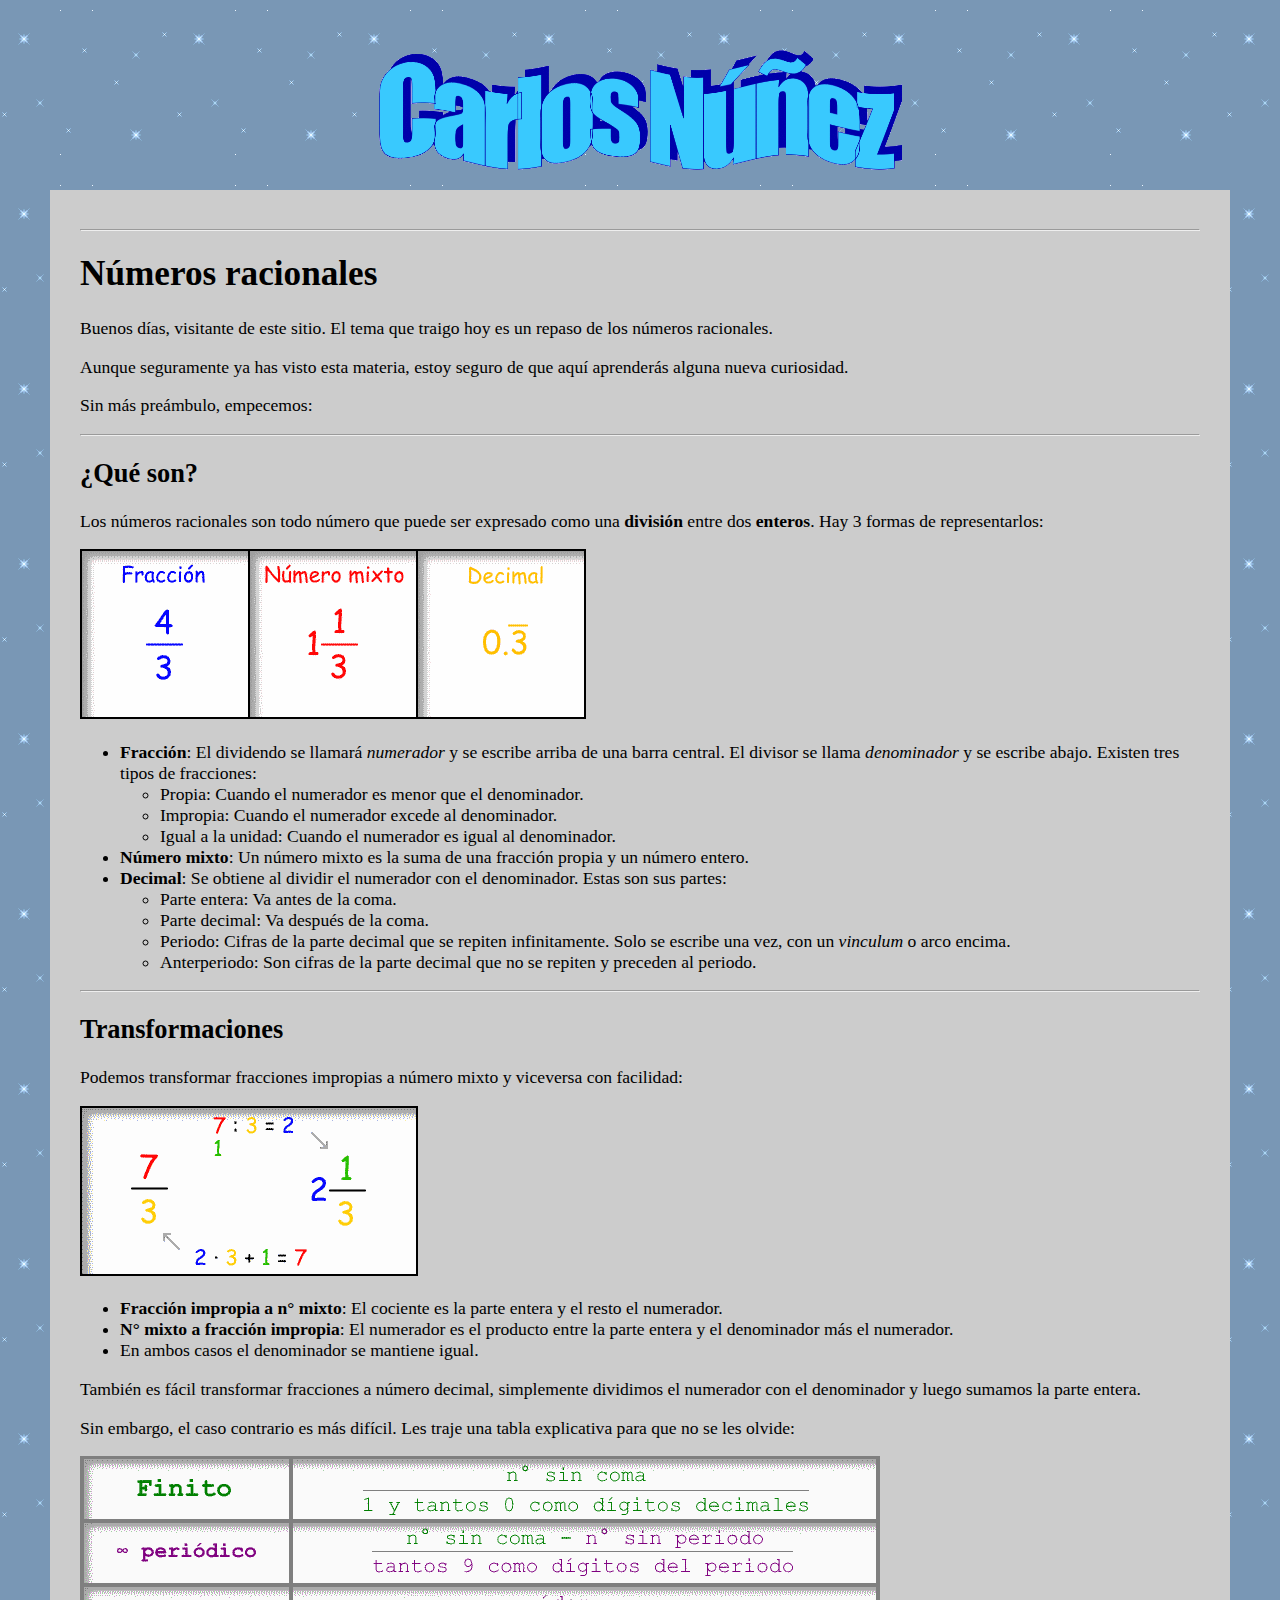
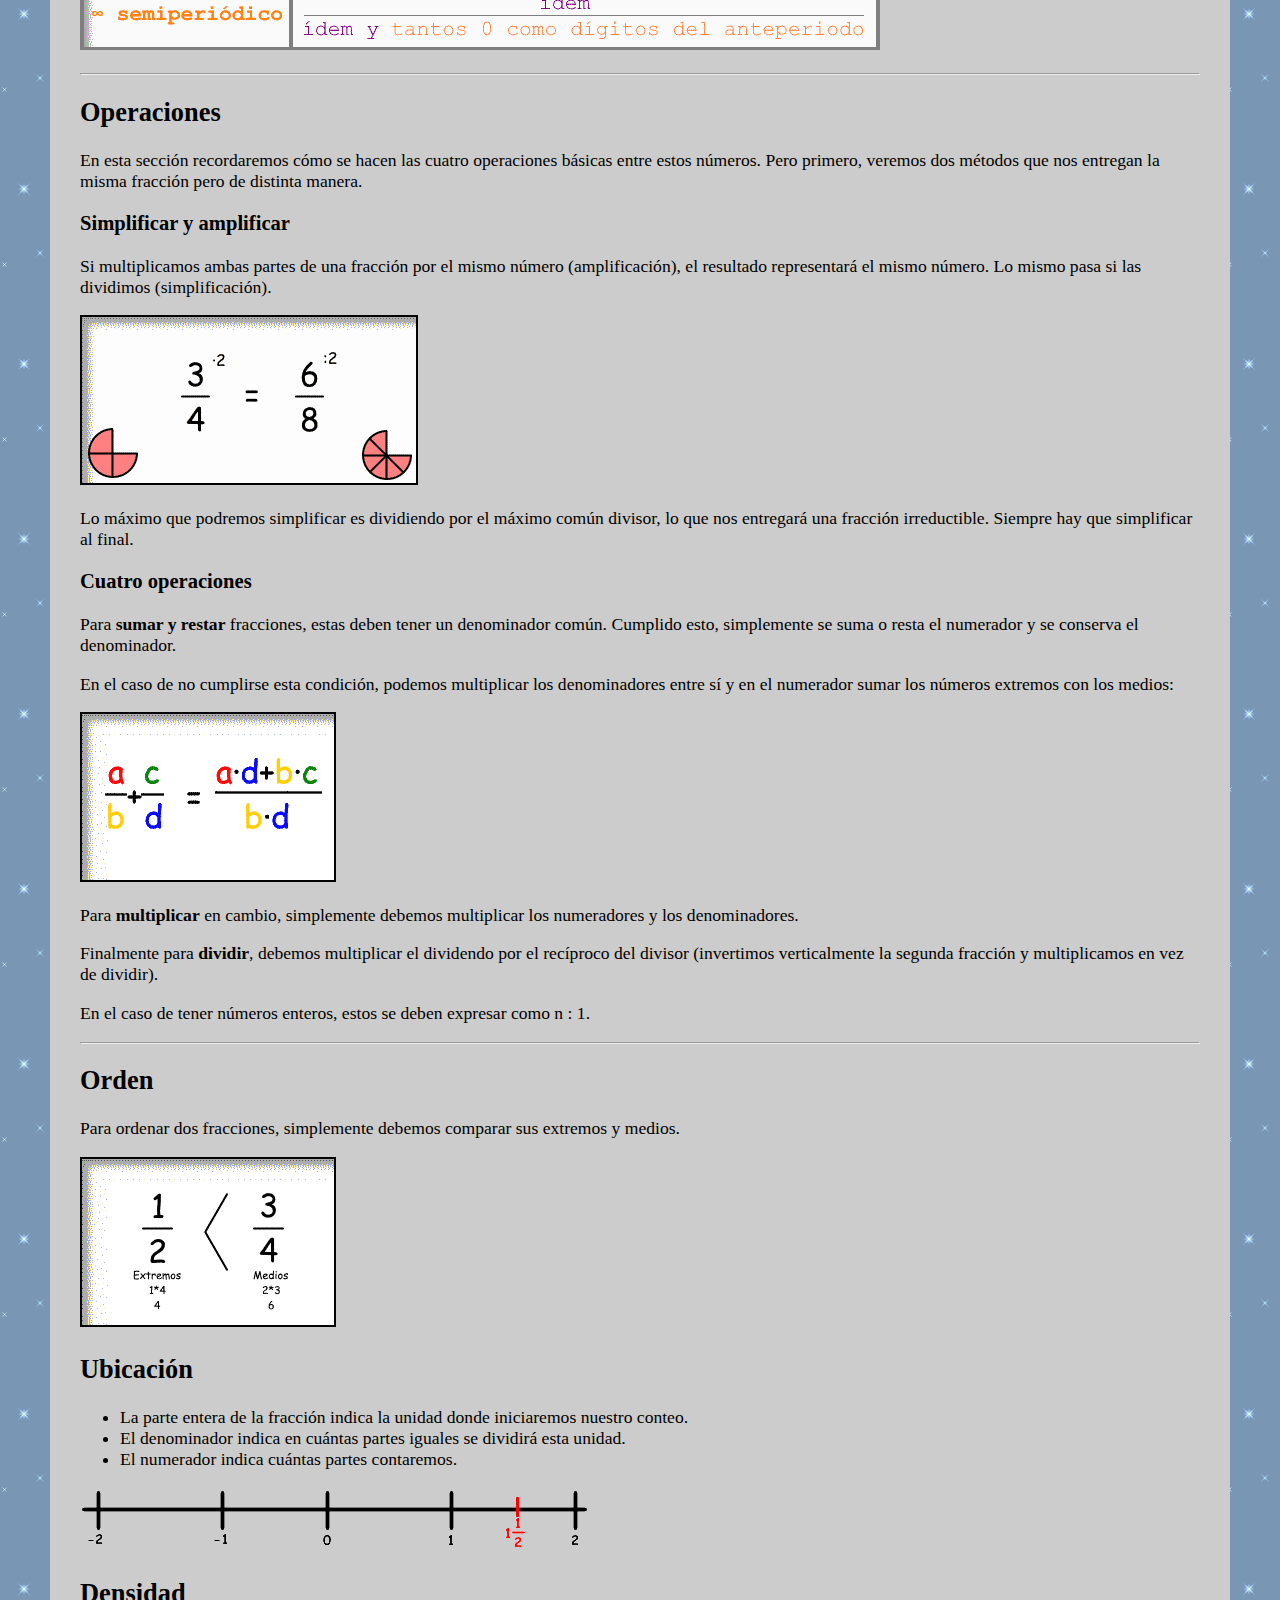
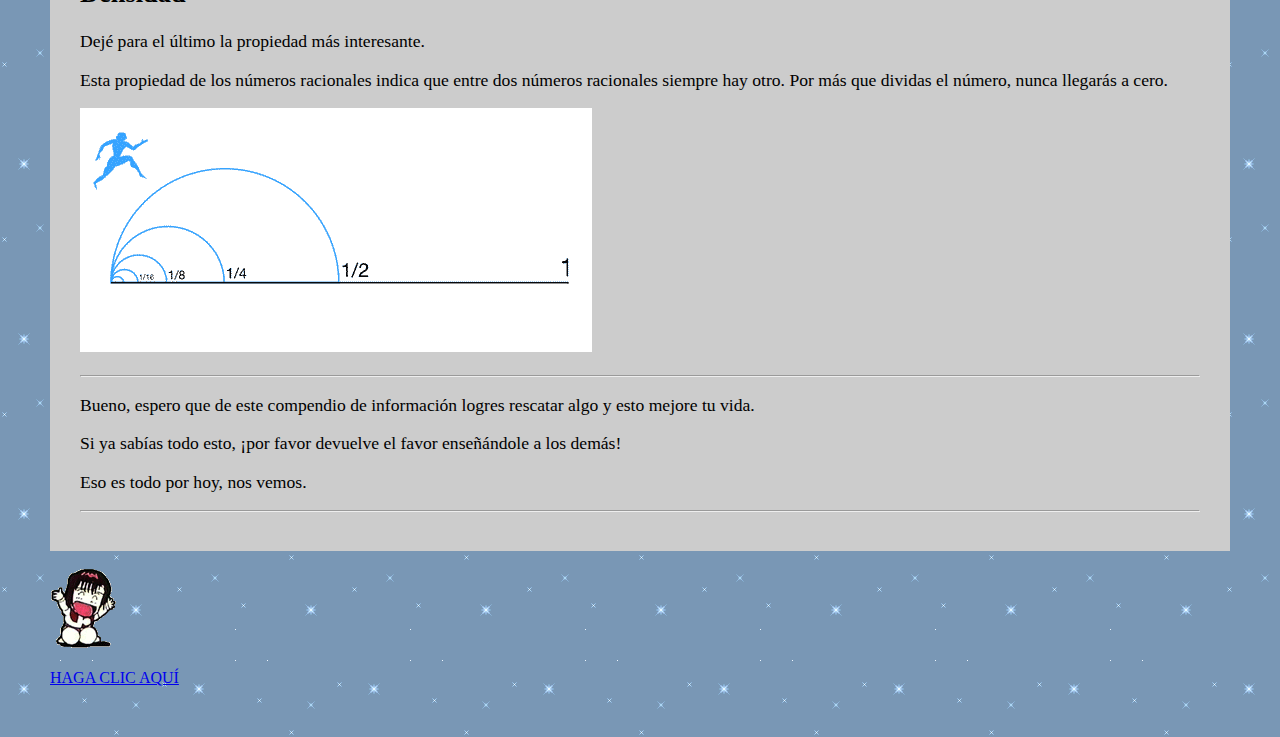
<file: racionales.html>
<!DOCTYPE html>
<html lang="es">
  <head>
    <title>Repaso números racionales</title>
    <link rel="stylesheet" href="styles.css">
  </head>
  <body>
    <p style="text-align: center;"><img src="titulo.gif" alt="Carlos Núñez - Portal personal"></p>
    <div id="box">
      <hr>
      <h1 id="n-meros-racionales">Números racionales</h1>
      <p>Buenos días, visitante de este sitio.
        El tema que traigo hoy es un repaso de los números racionales.
      </p>
      <p>Aunque seguramente ya has visto esta materia, estoy seguro de que aquí aprenderás alguna nueva curiosidad.</p>
      <p>Sin más preámbulo, empecemos:</p>
      <hr>
      <h2 id="-qu-son-">¿Qué son?</h2>
      <p>Los números racionales son todo número que puede ser expresado como una <strong>división</strong> entre dos <strong>enteros</strong>. Hay 3 formas de representarlos:</p>
      <p><img src="enteros.gif" alt="Fracción, número mixto y decimal"></p>
      <ul>
        <li>
          <strong>Fracción</strong>: El dividendo se llamará <em>numerador</em> y se escribe arriba de una barra central. El divisor se llama <em>denominador</em> y se escribe abajo. Existen tres tipos de fracciones:
          <ul>
            <li>Propia: Cuando el numerador es menor que el denominador.</li>
            <li>Impropia: Cuando el numerador excede al denominador.</li>
            <li>Igual a la unidad: Cuando el numerador es igual al denominador.</li>
          </ul>
        </li>
        <li><strong>Número mixto</strong>: Un número mixto es la suma de una fracción propia y un número entero.</li>
        <li>
          <strong>Decimal</strong>: Se obtiene al dividir el numerador con el denominador. Estas son sus partes:
          <ul>
            <li>Parte entera: Va antes de la coma.</li>
            <li>Parte decimal: Va después de la coma.</li>
            <li>Periodo: Cifras de la parte decimal que se repiten infinitamente. Solo se escribe una vez, con un <em>vinculum</em> o arco encima.</li>
            <li>Anterperiodo: Son cifras de la parte decimal que no se repiten y preceden al periodo.</li>
          </ul>
        </li>
      </ul>
      <hr>
      <h2 id="transformaciones">Transformaciones</h2>
      <p>Podemos transformar fracciones impropias a número mixto y viceversa con facilidad:</p>
      <p><img src="mixto_a_fraccion.gif" alt="7/3 = 2+1/3"></p>
      <ul>
        <li><strong>Fracción impropia a n° mixto</strong>: El cociente es la parte entera y el resto el numerador.</li>
        <li><strong>N° mixto a fracción impropia</strong>: El numerador es el producto entre la parte entera y el denominador más el numerador.</li>
        <li>En ambos casos el denominador se mantiene igual.</li>
      </ul>
      <p>También es fácil transformar fracciones a número decimal, simplemente dividimos el numerador con el denominador y luego sumamos la parte entera.</p>
      <p>Sin embargo, el caso contrario es más difícil. Les traje una tabla explicativa para que no se les olvide:</p>
      <p><img src="decimal_a_fraccion.gif" alt="Tabla decimal a fracción"></p>
      <hr>
      <h2 id="operaciones">Operaciones</h2>
      <p>En esta sección recordaremos cómo se hacen las cuatro operaciones básicas entre estos números. Pero primero, veremos dos métodos que nos entregan la misma fracción pero de distinta manera.</p>
      <h3 id="simplificar-y-amplificar">Simplificar y amplificar</h3>
      <p>Si multiplicamos ambas partes de una fracción por el mismo número (amplificación), el resultado representará el mismo número. Lo mismo pasa si las dividimos (simplificación).</p>
      <p><img src="equivalente.gif" alt="3/4 = 6/8"></p>
      <p>Lo máximo que podremos simplificar es dividiendo por el máximo común divisor, lo que nos entregará una fracción irreductible. Siempre hay que simplificar al final.</p>
      <h3 id="cuatro-operaciones">Cuatro operaciones</h3>
      <p>Para <strong>sumar y restar</strong> fracciones, estas deben tener un denominador común. Cumplido esto, simplemente se suma o resta el numerador y se conserva el denominador.</p>
      <p>En el caso de no cumplirse esta condición, podemos multiplicar los denominadores entre sí y en el numerador sumar los números extremos con los medios:</p>
      <p><img src="suma.gif" alt="(a*d+b*c) / (b*d)"></p>
      <p>Para <strong>multiplicar</strong> en cambio, simplemente debemos multiplicar los numeradores y los denominadores. </p>
      <p>Finalmente para <strong>dividir</strong>, debemos multiplicar el dividendo por el recíproco del divisor (invertimos verticalmente la segunda fracción y multiplicamos en vez de dividir).</p>
      <p>En el caso de tener números enteros, estos se deben expresar como n : 1.</p>
      <hr>
      <h2 id="orden">Orden</h2>
      <p>Para ordenar dos fracciones, simplemente debemos comparar sus extremos y medios.</p>
      <p><img src="comparacion.gif" alt="1/2 &lt; 3/4"></p>
      <h2 id="ubicaci-n">Ubicación</h2>
      <ul>
        <li>La parte entera de la fracción indica la unidad donde iniciaremos nuestro conteo.</li>
        <li>El denominador indica en cuántas partes iguales se dividirá esta unidad.</li>
        <li>El numerador indica cuántas partes contaremos.</li>
      </ul>
      <p><img src="recta.gif" alt="1+1/2 se ubica entre el 1 y el 2"></p>
      <h2 id="densidad">Densidad</h2>
      <p>Dejé para el último la propiedad más interesante.</p>
      <p>Esta propiedad de los números racionales indica que entre dos números racionales siempre hay otro.
        Por más que dividas el número, nunca llegarás a cero.
      </p>
      <p><img src="zeno.gif" alt="Paradoja de Zeno"></p>
      <hr>
      <p>Bueno, espero que de este compendio de información logres rescatar algo y esto mejore tu vida.</p>
      <p>Si ya sabías todo esto, ¡por favor devuelve el favor enseñándole a los demás!</p>
      <p>Eso es todo por hoy, nos vemos.
      <p/>
      <hr>
    </div>
    <p><img src="japbye.gif" alt="Adiós!!"></p>
    <p><a href="funciones.html">HAGA CLIC AQUÍ</a></p>
  </body>
</html>
</file>
<file: styles.css>
body {
   background-image: url("fondo.gif");
   margin: 50px;
}

#box {
  font-size: 110%;
  background-color: #cccccc;
  padding: 30px;
} 

#centered {
   text-align: center;
}
</file>
